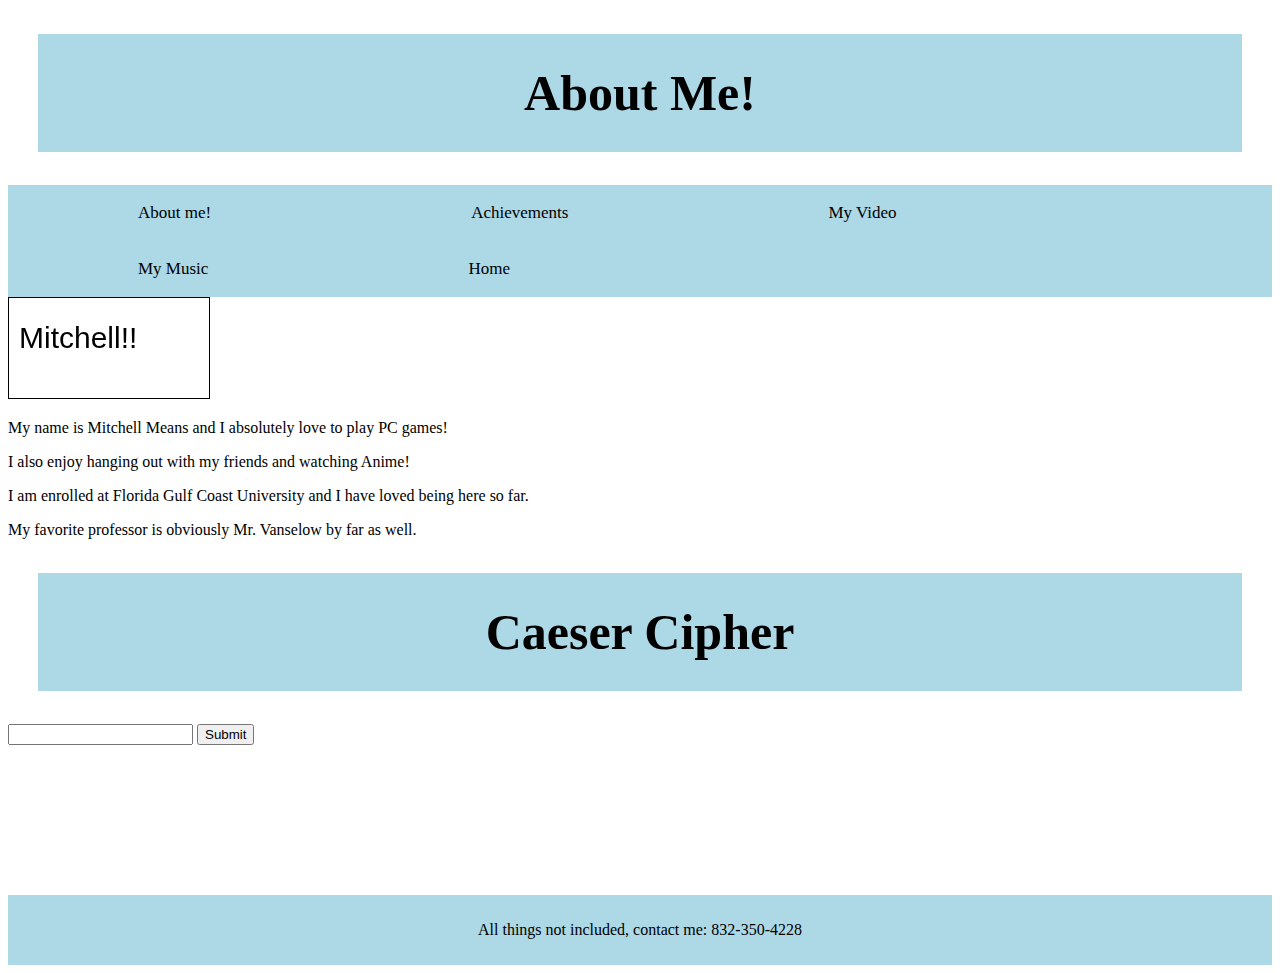
<file: aboutme.html>
<!DOCTYPE html>
<html>
<html lang="en"></html>    
<head>
    <link rel="stylesheet" type="text/css" href="aboutme.css">
    <meta charset=utf-8>
    <title>Welcome to Mitch's Portfolio!</title>
</head>
    <body>
        <h1>About Me!</h1>
    
        <div class="topnav">
        <a href="">About me!</a>
        <a href="achievements.html">Achievements</a>
        <a href="myvideo.html">My Video</a>
        <a href="mymusic.html">My Music</a>
        <a href="index.html">Home</a>
        </div>
        
        <canvas id="myCanvas" width="200" height="100" style="border:1px solid #000000;">
        
        </canvas>
        <script>var c = document.getElementById("myCanvas");
var ctx = c.getContext("2d");
ctx.font = "30px Arial";
ctx.fillText("Mitchell!!", 10, 50);</script> 

                 
       
        <p>My name is Mitchell Means and I absolutely love to play PC games!</p>
    
        <p>I also enjoy hanging out with my friends and watching Anime!</p>
        
        <p>I am enrolled at Florida Gulf Coast University and I have loved being here so far.</p>
       
        <p>My favorite professor is obviously Mr. Vanselow by far as well.</p>
        
        <div class="ceaser cipher">
       <h1>Caeser Cipher</h1>
    <input id="in">
    <button type="button" onclick="myFunction()">Submit</button>
    <p id="out"></p>
        <script>
        function myFunction() {
            var asciicode, encrypt = "";
            var index = 0;
            // Input
            inVar = document.getElementById("in").value;
            // Processing
            for (i = 0; i < inVar.length; i++) {
            asciicode = inVar.charCodeAt(index);
            asciicode = asciicode + 3;
            encrypt += String.fromCharCode(asciicode);
            index = index + 1;
            }
            //outVar = inVar3 + 3;
            // Output
            document.getElementById("out").innerHTML = encrypt;
            
        }
        </script>
        </div>
        
        <div class="footer">
        <p>All things not included, contact me: 832-350-4228 </p>
    </div>
   
</body>
        
</html>
</file>
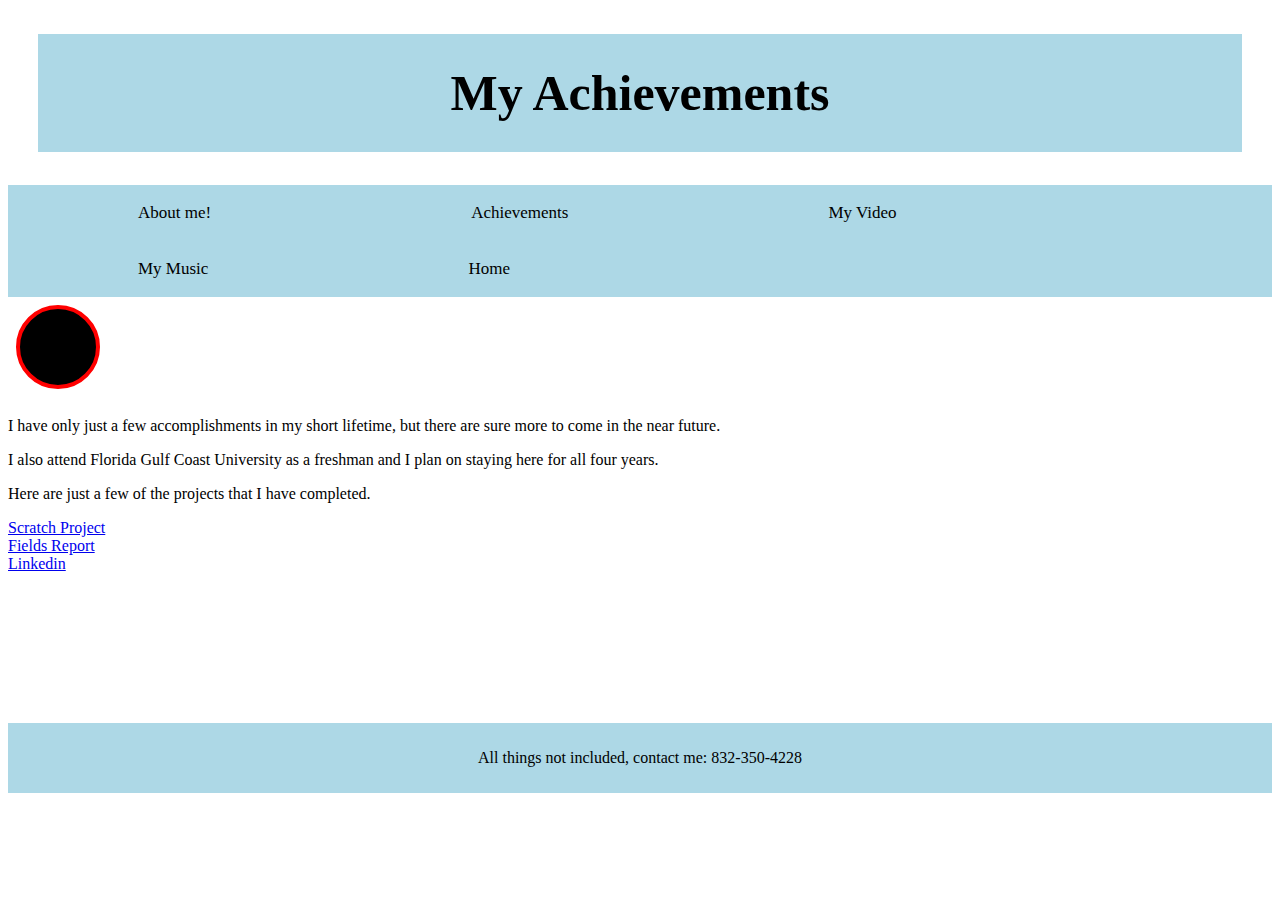
<file: achievements.html>
<!DOCTYPE html>
<html>
<html lang="en"></html>    
<head>
    <link rel="stylesheet" type="text/css" href="achievements.css">
    <meta charset=utf-8>
    <title>Achievements</title>
</head>
    <body>
        <h1>My Achievements</h1>
    
        <div class="topnav">
            <a href="aboutme.html">About me!</a>
            <a href="">Achievements</a>
            <a href="myvideo.html">My Video</a>
            <a href="mymusic.html">My Music</a>
            <a href="index.html">Home</a>
        </div>
        
    <svg width="100" height="100">
            <circle cx="50" cy="50" r="40" stroke="red" stroke-width="4" fill="black" />
        </svg>
        <p>I have only just a few accomplishments in my short lifetime, but there are sure more to come in the near future.</p>
        <p>I also attend Florida Gulf Coast University as a freshman and I plan on staying here for all four years.</p>
        <p>Here are just a few of the projects that I have completed.</p>
        <div class="main1"><a href="https://scratch.mit.edu/projects/200454912/">Scratch Project</a></div>
        <div class="main1"><a href="file:///C:/Users/Mitchell%20Means/Documents/fields%20report%20COP%201500.pdf">Fields Report</a></div>
        <div class="main1"><a href="https://www.linkedin.com/in/mitchell-means-604273162/">Linkedin</a></div>
    <div class="footer">
        <p>All things not included, contact me: 832-350-4228 </p>
    </div>
    
</body>
        
</html>
</file>
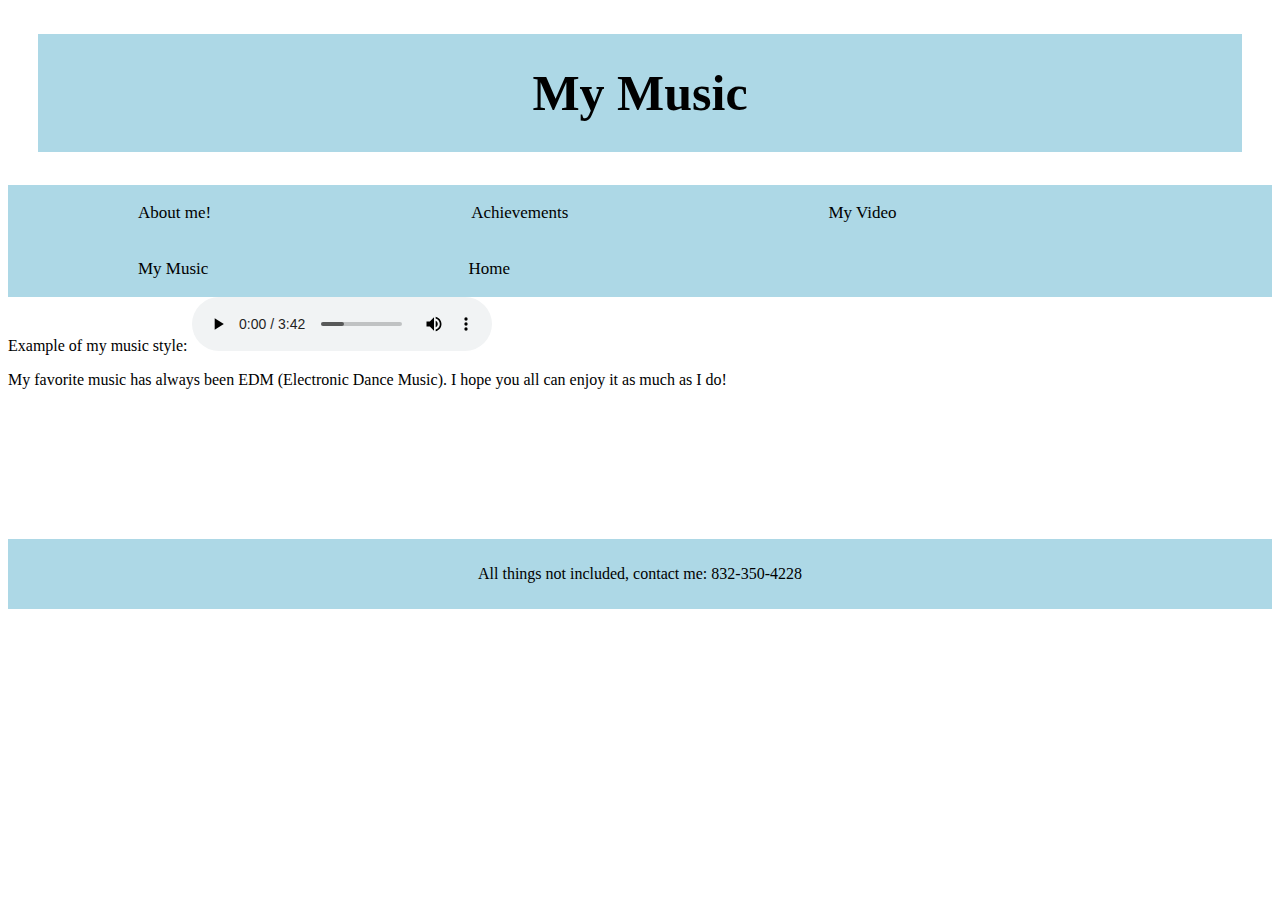
<file: mymusic.html>
<!DOCTYPE html>
<html>
<html lang="en"></html>    
<head>
    <link rel="stylesheet" type="text/css" href="mymusic.css">
    <meta charset=utf-8>
    <title>Welcome to Mitch's Portfolio!</title>
</head>
    <body>
        <h1>My Music</h1>
    
        <div class="topnav">
        <a href="aboutme.html">About me!</a>
        <a href="achievements.html">Achievements</a>
        <a href="myvideo.html">My Video</a>
        <a href="mymusic.html">My Music</a>
        <a href="index.html">Home</a>
        </div>
    <div class="main1">Example of my music style: 
      <audio controls>
          <source src="distance.mp3" type="audio/ogg">
      </audio>
    
        <p>My favorite music has always been EDM (Electronic Dance Music). I hope you all can enjoy it as much as I do!</p>
       
    <div class="footer">
        <p>All things not included, contact me: 832-350-4228 </p>
    </div>
    
</body>
        
</html>
</file>
<file: aboutme.css>
h1 {
    color: black;
    margin-left: 30px;
    margin-right: 30px;
    background-color: lightblue;
    padding: 30px;
    text-align: center;
}
h1 {
    font-size: 50px;
    font-family: "Times New Roman", Times, serif;
    
}
u1 {
    font-size: 80px;
    font-family: "Times New Roman", Verdana, sans-serif;
    color: black
}
/* Background style for nav bar */
.topnav {
    background-color: lightblue;
    overflow: hidden;
}

/* Nav bar style and texture */
.topnav a {
    float: left;
    color: black;
    text-align: center;
    padding: 18px 130px;
    text-decoration: none;
    font-size: 17px;
}

/* Different color appearance when selected */
.topnav a:hover {
    background-color: #ddd;
    color: white;
}

/* Shading of color to activate link */
.topnav a.active {
    background-color: #4CAF50;
    color: white;
}
.footer {
    background-color: lightblue;
    color: black;
    text-align: center;
    padding: 10px;
    margin-top: 150px
}
img {
    padding-left: 500px;
    padding-top: 30px
}
</file>
<file: achievements.css>
h1 {
    color: black;
    margin-left: 30px;
    margin-right: 30px;
    background-color: lightblue;
    padding: 30px;
    text-align: center;
}
h1 {
    font-size: 50px;
    font-family: "Times New Roman", Times, serif;
    
}
u1 {
    font-size: 80px;
    font-family: "Times New Roman", Verdana, sans-serif;
    color: black
}
/* Background style for nav bar */
.topnav {
    background-color: lightblue;
    overflow: hidden;
}

/* Nav bar style and texture */
.topnav a {
    float: left;
    color: black;
    text-align: center;
    padding: 18px 130px;
    text-decoration: none;
    font-size: 17px;
}

/* Different color appearance when selected */
.topnav a:hover {
    background-color: #ddd;
    color: white;
}

/* Shading of color to activate link */
.topnav a.active {
    background-color: #4CAF50;
    color: white;
}
.footer {
    background-color: lightblue;
    color: black;
    text-align: center;
    padding: 10px;
    margin-top: 150px
}
img {
    padding-left: 500px;
    padding-top: 30px
}
</file>
<file: mymusic.css>
h1 {
    color: black;
    margin-left: 30px;
    margin-right: 30px;
    background-color: lightblue;
    padding: 30px;
    text-align: center;
}
h1 {
    font-size: 50px;
    font-family: "Times New Roman", Times, serif;
    
}
u1 {
    font-size: 80px;
    font-family: "Times New Roman", Verdana, sans-serif;
    color: black
}
/* Background style for nav bar */
.topnav {
    background-color: lightblue;
    overflow: hidden;
}

/* Nav bar style and texture */
.topnav a {
    float: left;
    color: black;
    text-align: center;
    padding: 18px 130px;
    text-decoration: none;
    font-size: 17px;
}

/* Different color appearance when selected */
.topnav a:hover {
    background-color: #ddd;
    color: white;
}

/* Shading of color to activate link */
.topnav a.active {
    background-color: #4CAF50;
    color: white;
}
.footer {
    background-color: lightblue;
    color: black;
    text-align: center;
    padding: 10px;
    margin-top: 150px
}
img {
    padding-left: 500px;
    padding-top: 30px
}
</file>
